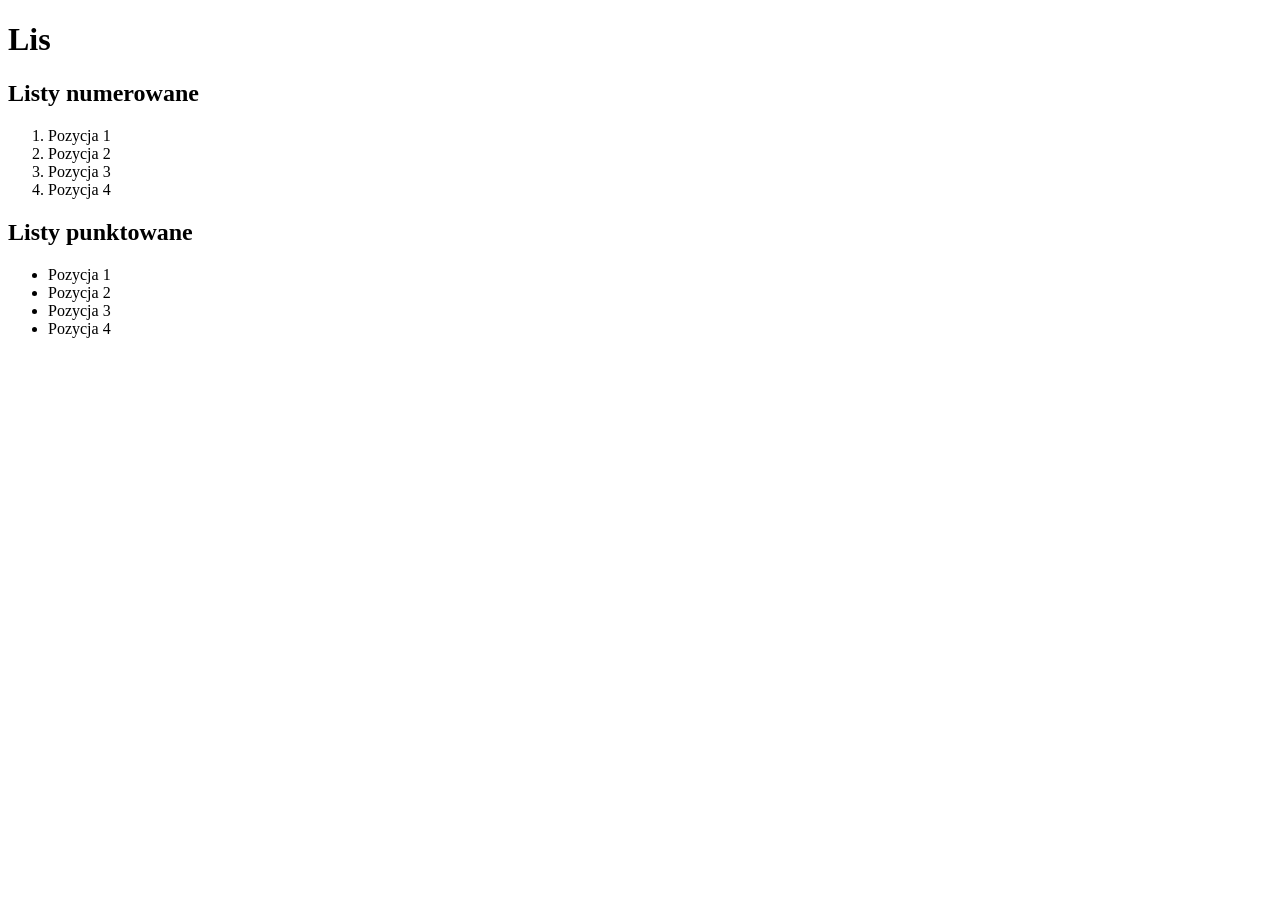
<file: listy.html>
<!DOCTYPE html>
<html lang="en">

<head>
<meta charset="utf-8" />
<title>bez nazwy</title>
<meta name="generator" content="Geany 1.29" />
</head>

<body>
    <h1>Lis</h1>
    <h2>Listy numerowane</h2>
    <ol>
        <li>Pozycja 1</li>
        <li>Pozycja 2</li>
        <li>Pozycja 3</li>
        <li>Pozycja 4</li>
    </ol>
    
    <h2>Listy punktowane</h2>
    <ul> 
        <li>Pozycja 1</li>
        <li>Pozycja 2</li>
        <li>Pozycja 3</li>
        <li>Pozycja 4</li>
    </ul>    
</body>

</html>
</file>
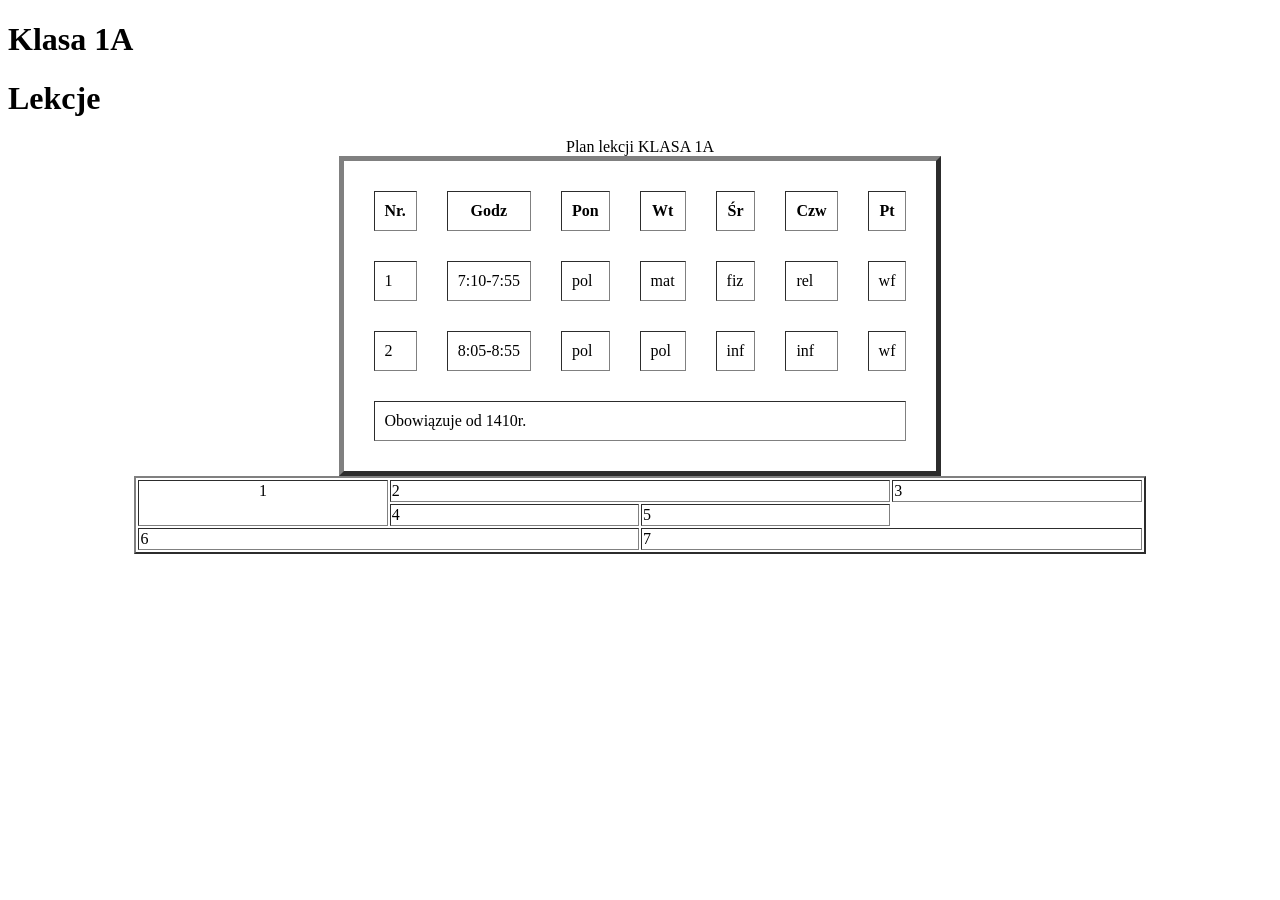
<file: tabele.html>
<!DOCTYPE html>
<html lang="pl">

<head>
<meta charset="utf-8" />
<title>Tabela</title>
<meta name="generator" content="Geany 1.29" />
</head>

    <body>
        <h1>Klasa 1A</h1>
        <h1>Lekcje</h1>
        
        <table border="5"cellpadding="10" cellspacing="30" align="center"> 
          <caption>Plan lekcji KLASA 1A</caption>
          <thead>
          <tr>
            <th>Nr.</th>
            <th>Godz</th>
            <th>Pon</th>
            <th>Wt</th>
            <th>Śr</th>
            <th>Czw</th>
            <th>Pt</th>
          </tr>
          </thead>
          <tfoot>
              <tr>
                  <td colspan="7">Obowiązuje od 1410r.</td>
              </tr>
          </tfoot>
          <tbody>
          <tr>
            <td>1</td>
            <td>7:10-7:55</td>
            <td>pol</td>
            <td>mat</td>
            <td>fiz</td>
            <td>rel</td>
            <td>wf</td>
          </tr>
          <tr>
            <td>2</td>
            <td>8:05-8:55</td>
            <td>pol</td>
            <td>pol</td>
            <td>inf</td>
            <td>inf</td>
            <td>wf</td>
          </tr>
          </tbody>
        </table>
        <table border="2" width="80%" align="center">
            <tr>
                <td rowspan="2" align="center" valign="top">1</td>
                <td colspan="2">2</td>
                <td>3</td>
            </tr>
            <tr>
                <td colspan "2">4</td>
                <td>5</td>
            </tr>
            <tr>
                <td colspan="2">6</td>
                <td colspan="2">7</td>
            </tr>
        </table>
    </body>

</html>
</file>
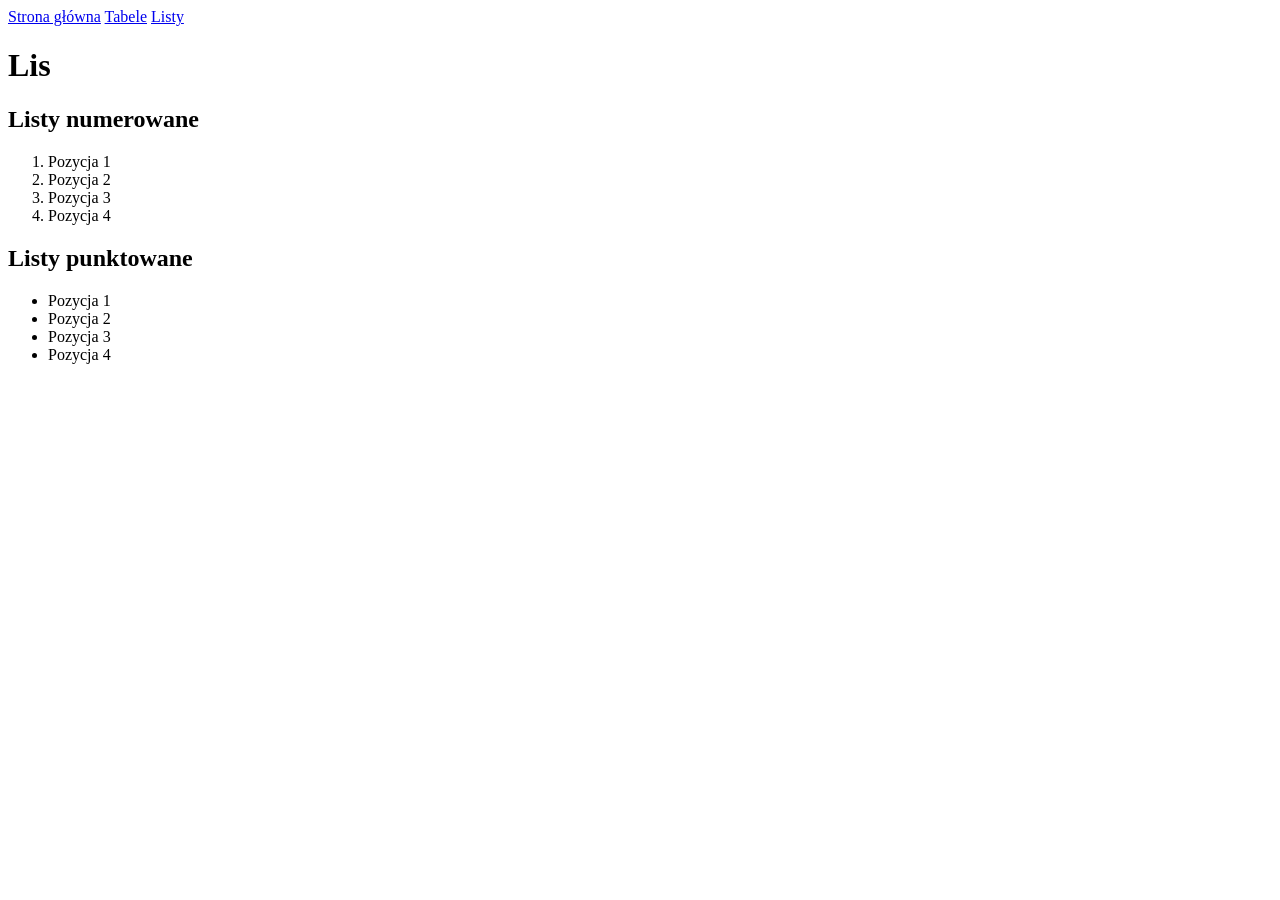
<file: 1/listy.html>
<!DOCTYPE html>
<html lang="en">

<head>
<meta charset="utf-8" />
<title>bez nazwy</title>
<meta name="generator" content="Geany 1.29" />
</head>

<body>
      <div>
        <a href="index.html">Strona główna</a>
        <a href="tabele.html">Tabele</a>
        <a href="listy.html">Listy</a>
        </div>
    <h1>Lis</h1>
    <h2>Listy numerowane</h2>
    <ol>
        <li>Pozycja 1</li>
        <li>Pozycja 2</li>
        <li>Pozycja 3</li>
        <li>Pozycja 4</li>
    </ol>
    
    <h2>Listy punktowane</h2>
    <ul> 
        <li>Pozycja 1</li>
        <li>Pozycja 2</li>
        <li>Pozycja 3</li>
        <li>Pozycja 4</li>
    </ul>    
</body>

</html>
</file>
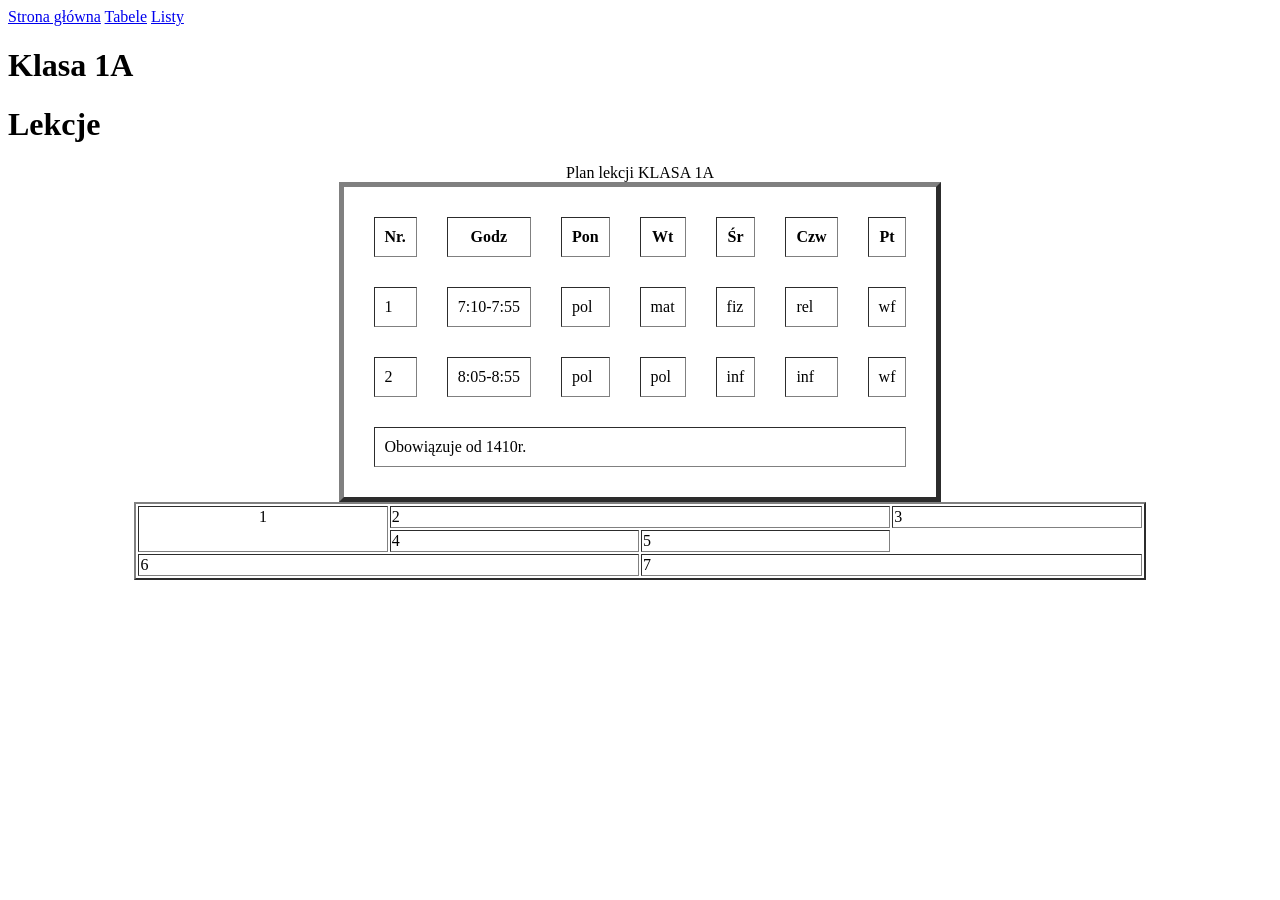
<file: 1/tabele.html>
<!DOCTYPE html>
<html lang="pl">

<head>
<meta charset="utf-8" />
<title>Tabela</title>
<meta name="generator" content="Geany 1.29" />
</head>

    <body>
        
    <div>
        <a href="index.html">Strona główna</a>
        <a href="tabele.html">Tabele</a>
        <a href="listy.html">Listy</a>
    </div>
        <h1>Klasa 1A</h1>
        <h1>Lekcje</h1>
        
        <table border="5"cellpadding="10" cellspacing="30" align="center"> 
          <caption>Plan lekcji KLASA 1A</caption>
          <thead>
          <tr>
            <th>Nr.</th>
            <th>Godz</th>
            <th>Pon</th>
            <th>Wt</th>
            <th>Śr</th>
            <th>Czw</th>
            <th>Pt</th>
          </tr>
          </thead>
          <tfoot>
              <tr>
                  <td colspan="7">Obowiązuje od 1410r.</td>
              </tr>
          </tfoot>
          <tbody>
          <tr>
            <td>1</td>
            <td>7:10-7:55</td>
            <td>pol</td>
            <td>mat</td>
            <td>fiz</td>
            <td>rel</td>
            <td>wf</td>
          </tr>
          <tr>
            <td>2</td>
            <td>8:05-8:55</td>
            <td>pol</td>
            <td>pol</td>
            <td>inf</td>
            <td>inf</td>
            <td>wf</td>
          </tr>
          </tbody>
        </table>
        <table border="2" width="80%" align="center">
            <tr>
                <td rowspan="2" align="center" valign="top">1</td>
                <td colspan="2">2</td>
                <td>3</td>
            </tr>
            <tr>
                <td colspan "2">4</td>
                <td>5</td>
            </tr>
            <tr>
                <td colspan="2">6</td>
                <td colspan="2">7</td>
            </tr>
        </table>
    </body>

</html>
</file>
